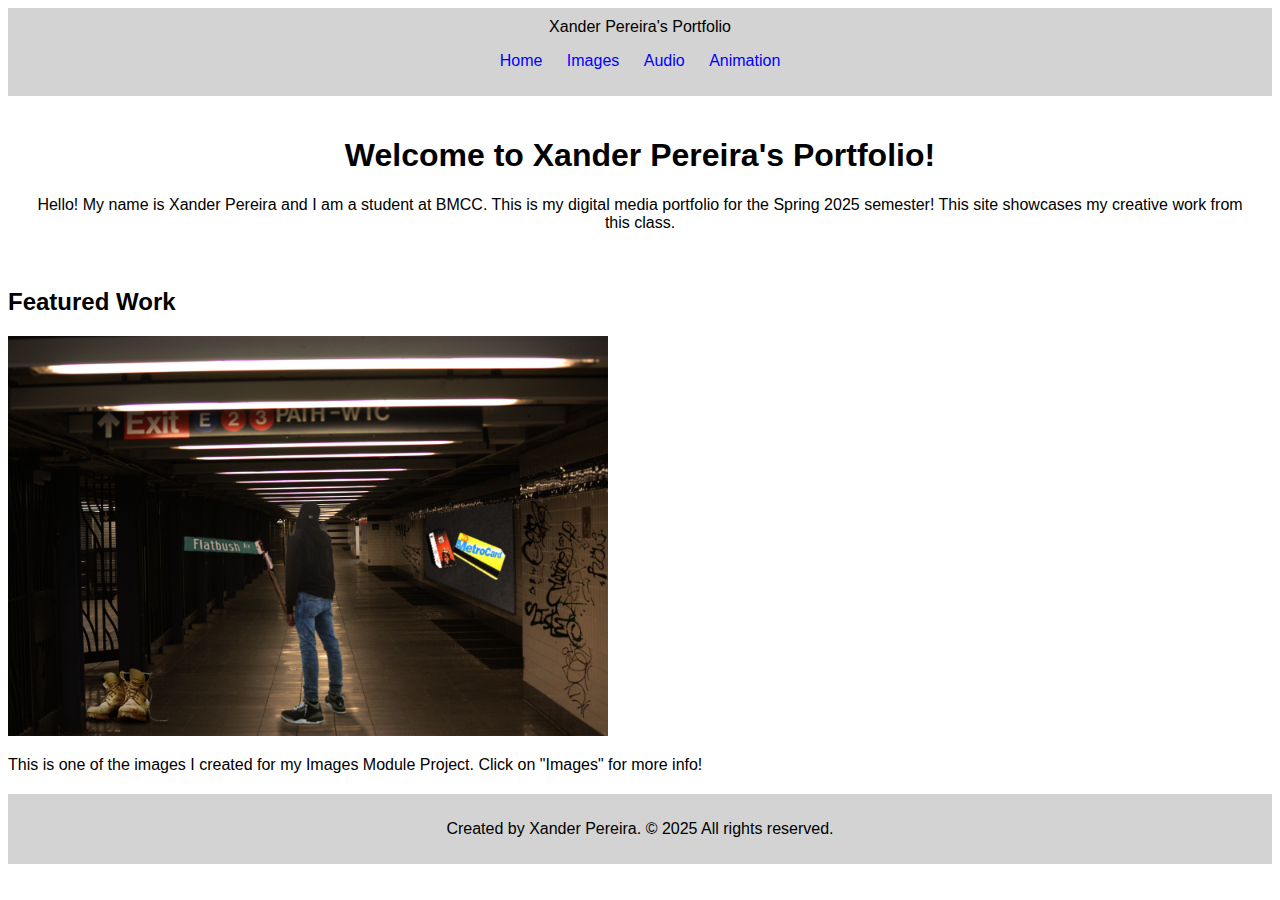
<file: index.html>
<!doctype html>
<html lang="en">
    <head>
        <meta charset="UTF-8" />
        <title>Title</title>
        <link rel="stylesheet" href="style.css" />
    </head>
    <body>
        <header>
            <div class="site-title">Xander Pereira's Portfolio</div>
            <nav>
                <ul>
                    <li><a href="index.html">Home</a></li>
                    <li><a href="images.html">Images</a></li>
                    <li><a href="audio.html">Audio</a></li>
                    <li><a href="animation.html">Animation</a></li>
                </ul>
            </nav>
        </header>

        <main>
            <h1>Welcome to Xander Pereira's Portfolio!</h1>
            <p>Hello! My name is Xander Pereira and I am a student at BMCC. This is my digital media portfolio for the Spring 2025 semester! This site showcases my creative work from this class.</p>
        </main>

         <section>
      <h2>Featured Work</h2>
      <img src="images/XanderRasterProject.jpg" alt="My Artwork" width="600">
             <p>This is one of the images I created for my Images Module Project. Click on "Images" for more info! </p>
    </section>

    
        <footer>
            <p>Created by Xander Pereira. &copy; 2025 All rights reserved.</p>
        </footer>
    </body>
</html>
</file>
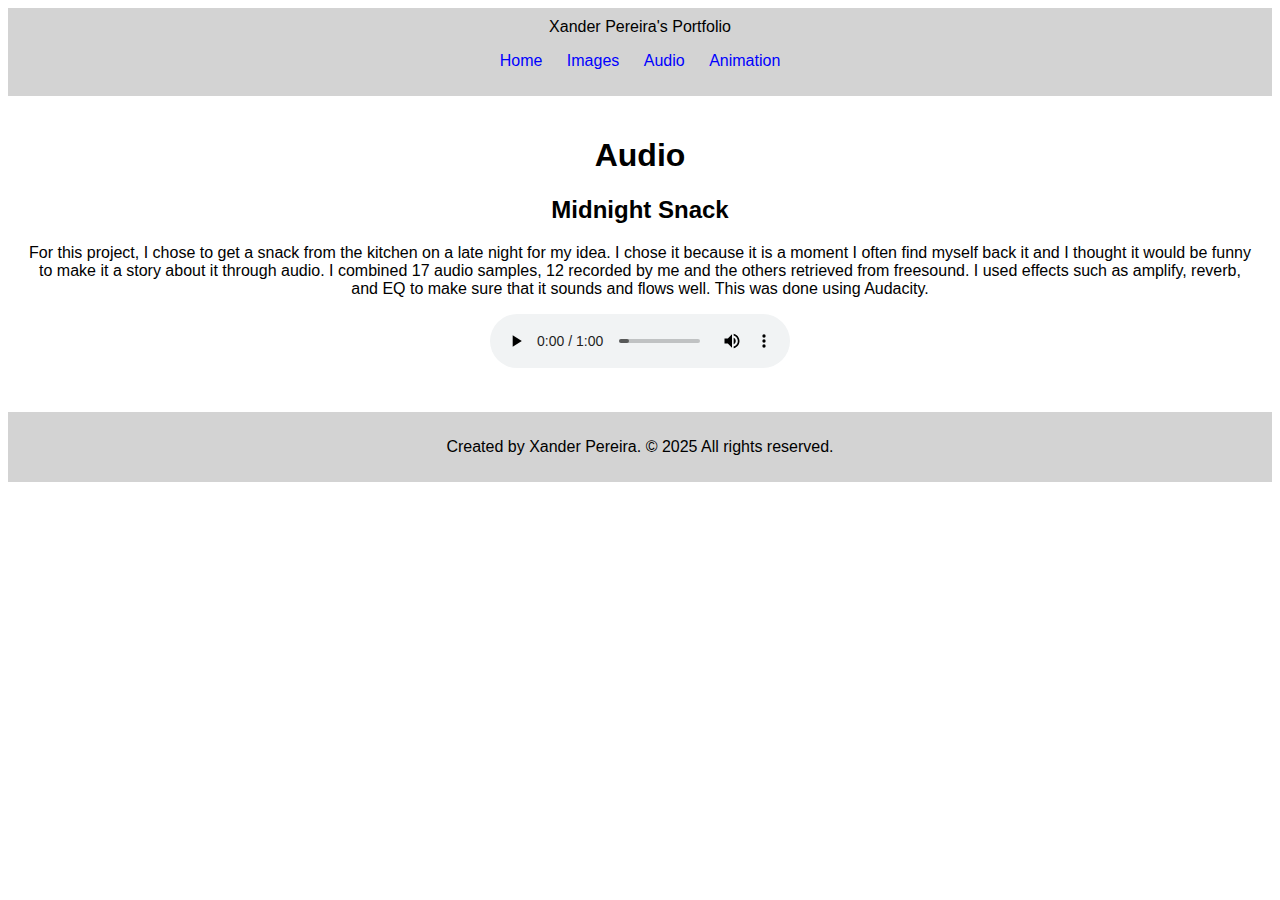
<file: audio.html>
<!doctype html>
<html lang="en">
    <head>
        <meta charset="UTF-8" />
        <title>Title</title>
        <link rel="stylesheet" href="style.css" />
    </head>
    <body>
        <header>
            <div class="site-title">Xander Pereira's Portfolio</div>
            <nav>
                <ul>
                    <li><a href="index.html">Home</a></li>
                    <li><a href="images.html">Images</a></li>
                    <li><a href="audio.html">Audio</a></li>
                    <li><a href="animation.html">Animation</a></li>
                </ul>
            </nav>
        </header>

        <main>
            <h1>Audio</h1>
            <h2>Midnight Snack</h2>
    <p> For this project, I chose to get a snack from the kitchen on a late night for my idea. I chose it because it is a moment I often find myself back it and I thought it would be funny to make it a story about it through audio. I combined 17 audio samples, 12 recorded by me and the others retrieved from freesound. I used effects such as amplify, reverb, and EQ to make sure that it sounds and flows well. This was done using Audacity.</p>
    <audio controls>
      <source src="media/xander_midnight_snack.mp3" type="audio/mpeg">
      Your browser is unable to play this audio file.
    </audio>
        </main>

        <footer>
            <p>Created by Xander Pereira. &copy; 2025 All rights reserved.</p>
        </footer>
    </body>
</html>
</file>
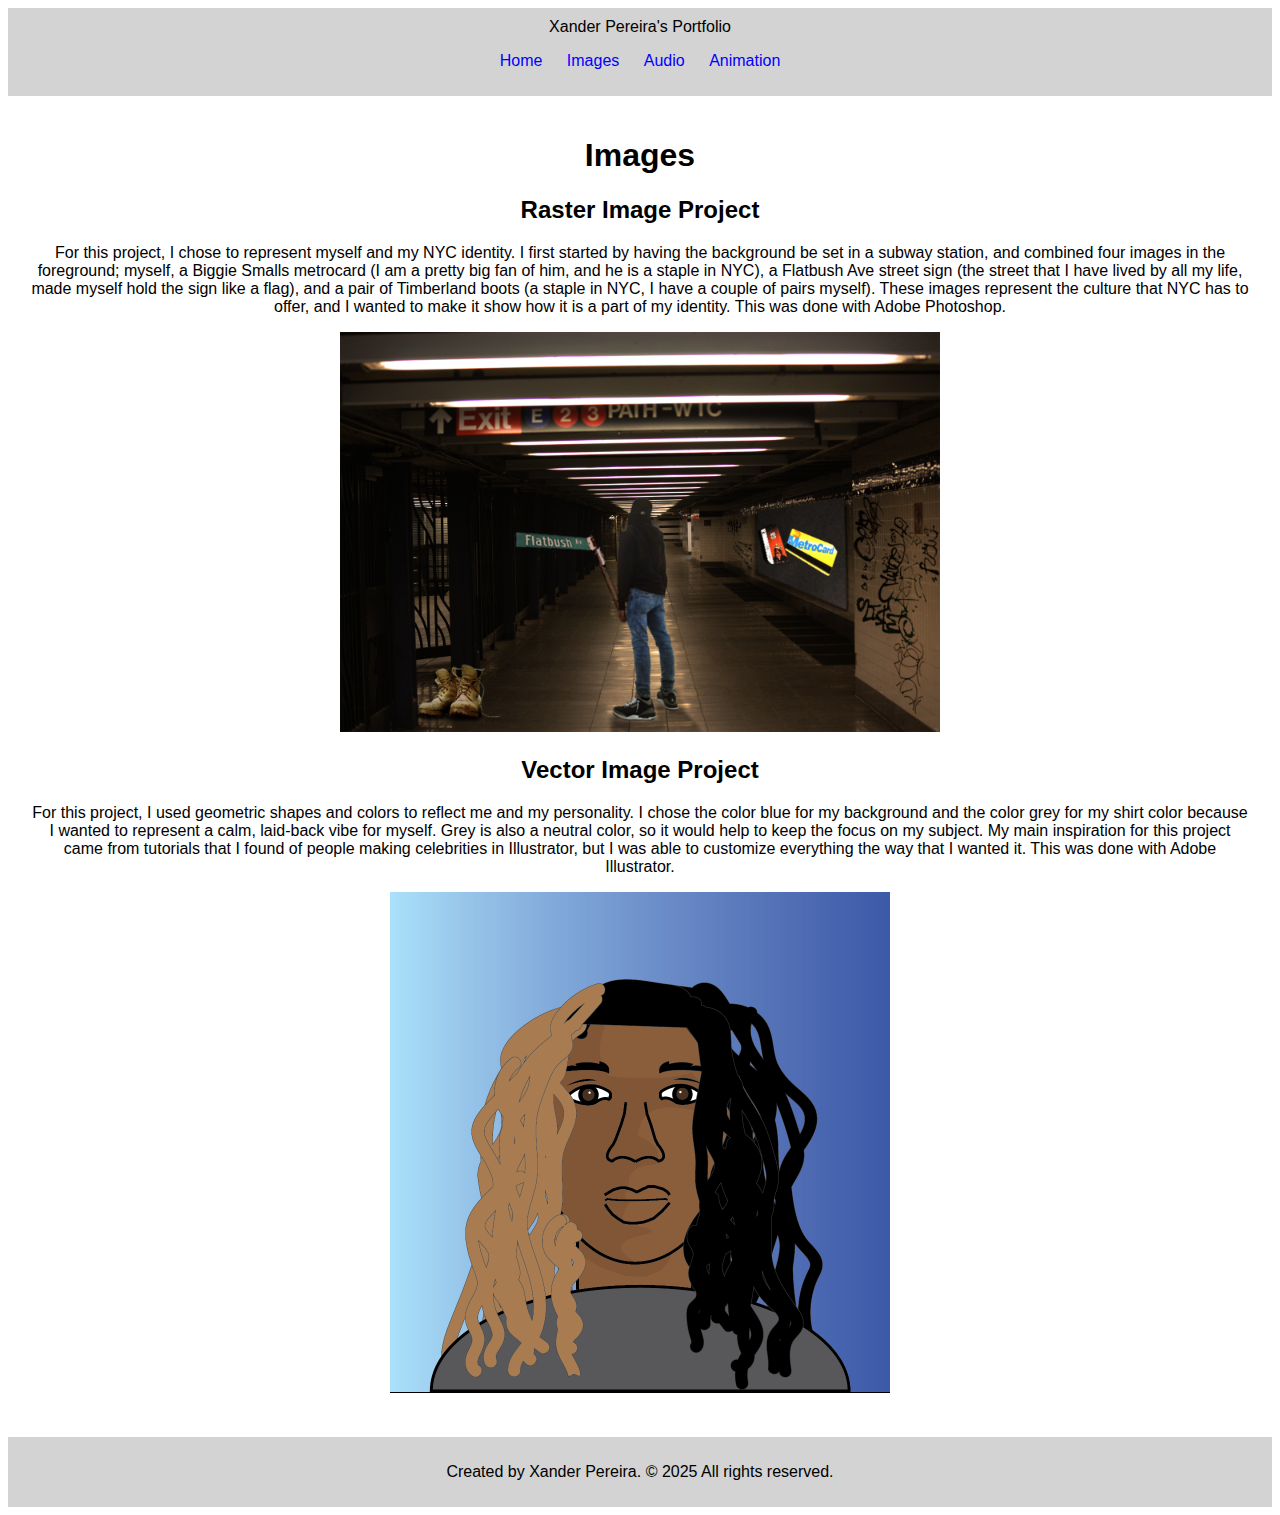
<file: images.html>
<!doctype html>
<html lang="en">
    <head>
        <meta charset="UTF-8" />
        <title>Title</title>
        <link rel="stylesheet" href="style.css" />
    </head>
    <body>
        <header>
            <div class="site-title">Xander Pereira's Portfolio</div>
            <nav>
                <ul>
                    <li><a href="index.html">Home</a></li>
                    <li><a href="images.html">Images</a></li>
                    <li><a href="audio.html">Audio</a></li>
                    <li><a href="animation.html">Animation</a></li>
                </ul>
            </nav>
        </header>

        <main>
            <h1>Images</h1>
    <h2>Raster Image Project</h2>        
    <p>For this project, I chose to represent myself and my NYC identity. I first started by having the background be set in a subway station, and combined four images in the foreground; myself, a Biggie Smalls metrocard (I am a pretty big fan of him, and he is a staple in NYC), a Flatbush Ave street sign (the street that I have lived by all my life, made myself hold the sign like a flag), and a pair of Timberland boots (a staple in NYC, I have a couple of pairs myself). These images represent the culture that NYC has to offer, and I wanted to make it show how it is a part of my identity. This was done with Adobe Photoshop.</p>
    <img src="images/XanderRasterProject.jpg" alt="Collage-style image with textures" width="600">
            
    <h2>Vector Image Project</h2>        
    <p>For this project, I used geometric shapes and colors to reflect me and my personality. I chose the color blue for my background and the color grey for my shirt color because I wanted to represent a calm, laid-back vibe for myself. Grey is also a neutral color, so it would help to keep the focus on my subject. My main inspiration for this project came from tutorials that I found of people making celebrities in Illustrator, but I was able to customize everything the way that I wanted it. This was done with Adobe Illustrator.</p>
    <img src="images/XanderVectorProject.png" alt="Collage-style image with textures" width="500">
  </main>

        <footer>
            <p>Created by Xander Pereira. &copy; 2025 All rights reserved.</p>
        </footer>
    </body>
</html>
</file>
<file: style.css>
body {
  background-color: white;
  color: black;
  font-family: Arial, sans-serif;
  font-size: 16px;
}

img, video{
	max-width: 100%;
	height: auto;
}

header {
  background-color: lightgray;
  padding: 10px;
  text-align: center;
}

nav ul {
  list-style-type: none;
  padding: 0;
  text-align: center;
}

nav ul li {
  display: inline;
  margin: 0 10px;
}

a {
  text-decoration: none;
  color: blue;
}

main {
  padding: 20px;
  text-align: center;
}

footer {
  text-align: center;
  padding: 10px;
  background-color: lightgray;
  margin-top: 20px;
}
</file>
